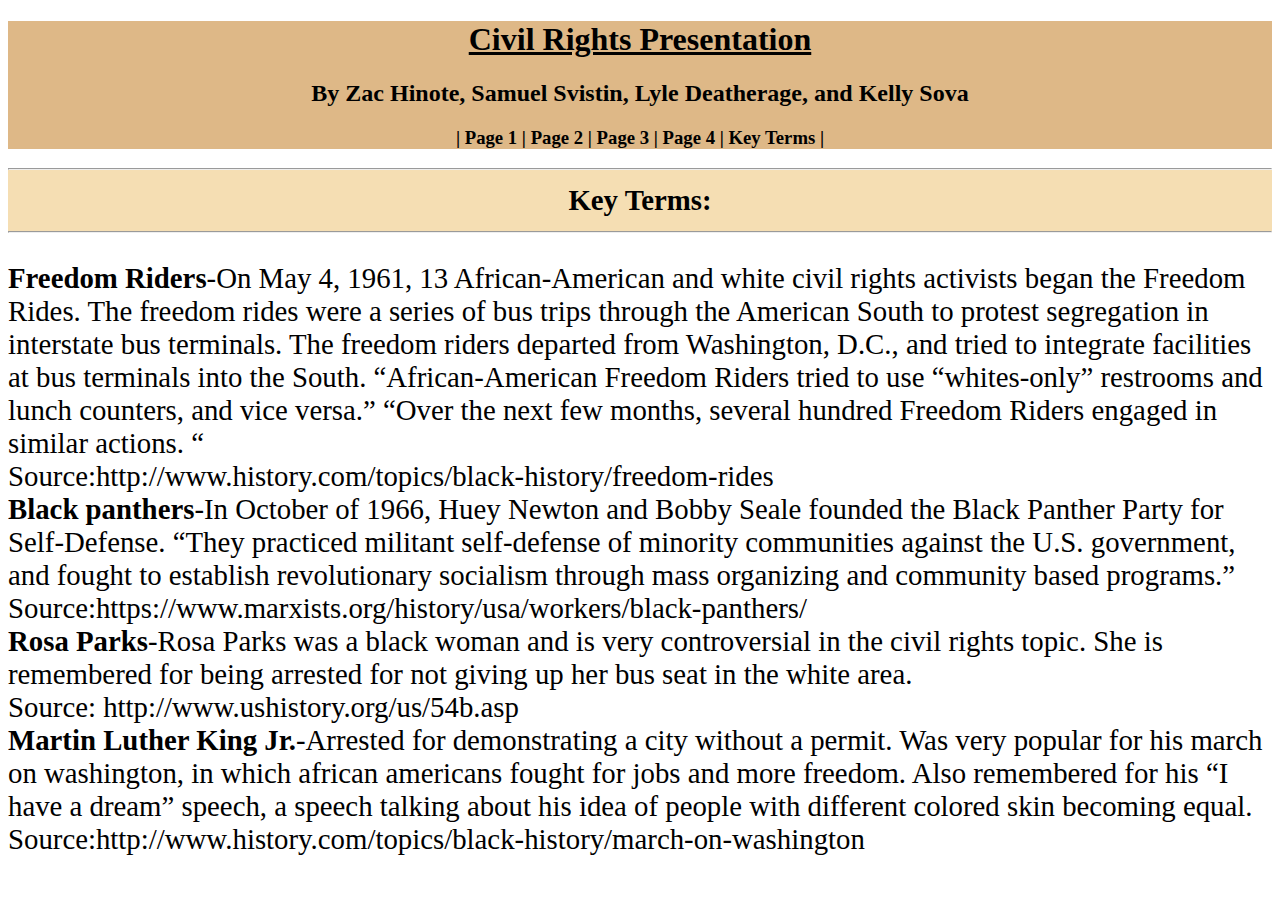
<file: KeyTerms.html>
<!DOCTYPE html>
<html>
<head>
  <title>Civil Rights</title>
  <link rel="stylesheet" type="text/css" href="Format.css">
</head>
<body>
  <div class="StaticBar">
    <h1><a href="index.html">Civil Rights Presentation</a></h1>
    <h2>By Zac Hinote, Samuel Svistin, Lyle Deatherage, and Kelly Sova</h2>
    <h3>| <a href="Page1.html">Page 1</a> | <a href="Page2.html">Page 2</a> | <a href="Page3.html">Page 3</a> | <a href="Page4.html">Page 4</a> | <a href="KeyTerms.html">Key Terms</a> |</h3>
  </div>
  <div class="PageTitle">
  <hr />
  <p> <strong>Key Terms:</strong> </p>
  <hr />
  </div>
  <p>
    <strong>Freedom Riders</strong>-On May 4, 1961, 13 African-American and white civil rights activists began the Freedom Rides. The freedom rides were a series of bus trips through the American South to protest segregation in interstate bus terminals. The freedom riders departed from Washington, D.C., and tried to integrate facilities at bus terminals into the South. 
“African-American Freedom Riders tried to use “whites-only” restrooms and lunch counters, and vice versa.”
“Over the next few months, several hundred Freedom Riders engaged in similar actions. “<br>
    Source:<a href="http://www.history.com/topics/black-history/freedom-rides">http://www.history.com/topics/black-history/freedom-rides</a>
    <br>

    <strong>Black panthers</strong>-In October of 1966, Huey Newton and Bobby Seale founded the Black Panther Party for Self-Defense. “They practiced militant self-defense of minority communities against the U.S. government, and fought to establish revolutionary socialism through mass organizing and community based programs.”
    Source:<a href="https://www.marxists.org/history/usa/workers/black-panthers/">https://www.marxists.org/history/usa/workers/black-panthers/</a>
<br>

    <strong>Rosa Parks</strong>-Rosa Parks was a black woman and is very controversial in the civil rights topic. She is remembered for being arrested for not giving up her bus seat in the white area.<br>
    Source: <a href="http://www.ushistory.org/us/54b.asp">http://www.ushistory.org/us/54b.asp</a> 
<br>

    <strong>Martin Luther King Jr.</strong>-Arrested for demonstrating a city without a permit. Was very popular for his march on washington, in which african americans fought for jobs and more freedom. Also remembered for his “I have a dream” speech, a speech talking about his idea of people with different colored skin becoming equal.
    Source:<a href="http://www.history.com/topics/black-history/march-on-washington">http://www.history.com/topics/black-history/march-on-washington</a>
</p>
</body>
</html>
</file>
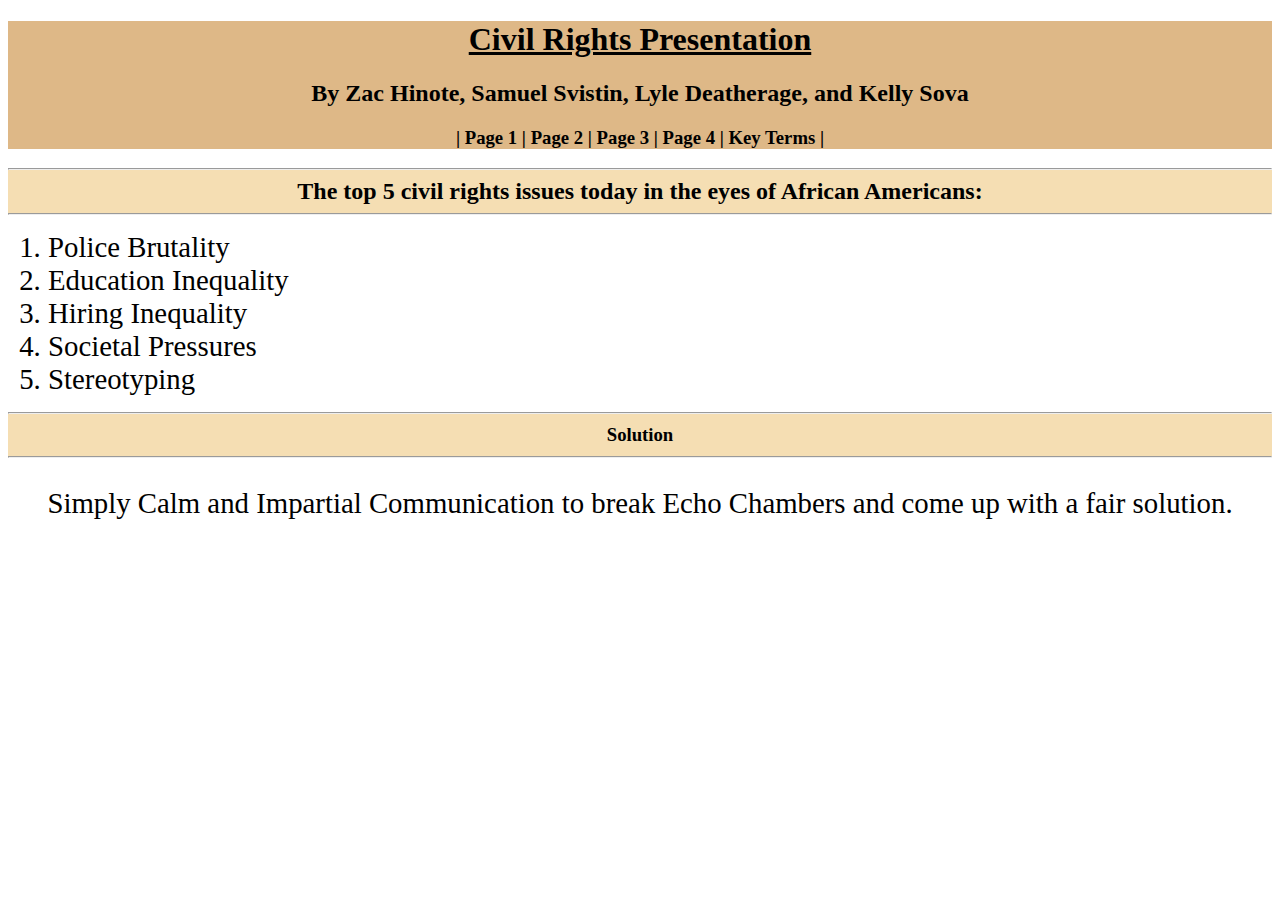
<file: Page3.html>
<!DOCTYPE html>
<html>
<head>
  <title>Civil Rights</title>
  <link rel="stylesheet" type="text/css" href="Format.css">
</head>
<body>
  <div class="StaticBar">
    <h1><a href="index.html">Civil Rights Presentation</a></h1>
    <h2>By Zac Hinote, Samuel Svistin, Lyle Deatherage, and Kelly Sova</h2>
    <h3>| <a href="Page1.html">Page 1</a> | <a href="Page2.html">Page 2</a> | <a href="Page3.html">Page 3</a> | <a href="Page4.html">Page 4</a> | <a href="KeyTerms.html">Key Terms</a> |</h3>
  </div>
  <div class = "PageTitle">
    <hr />
    <h2>The top 5 civil rights issues today in the eyes of African Americans:</h2>
    <hr />
  </div>
  <ol>
    <li>Police Brutality</li>
    <li>Education Inequality</li>
    <li>Hiring Inequality</li>
    <li>Societal Pressures</li>
    <li>Stereotyping</li>
  </ol>
  <div class = "PageTitle">
    <hr />
    <h3>Solution</h3>
    <hr />
  </div>
  <p align="center">Simply Calm and Impartial Communication to break Echo Chambers and come up with a fair solution. </p>
</body>
</html>
</file>
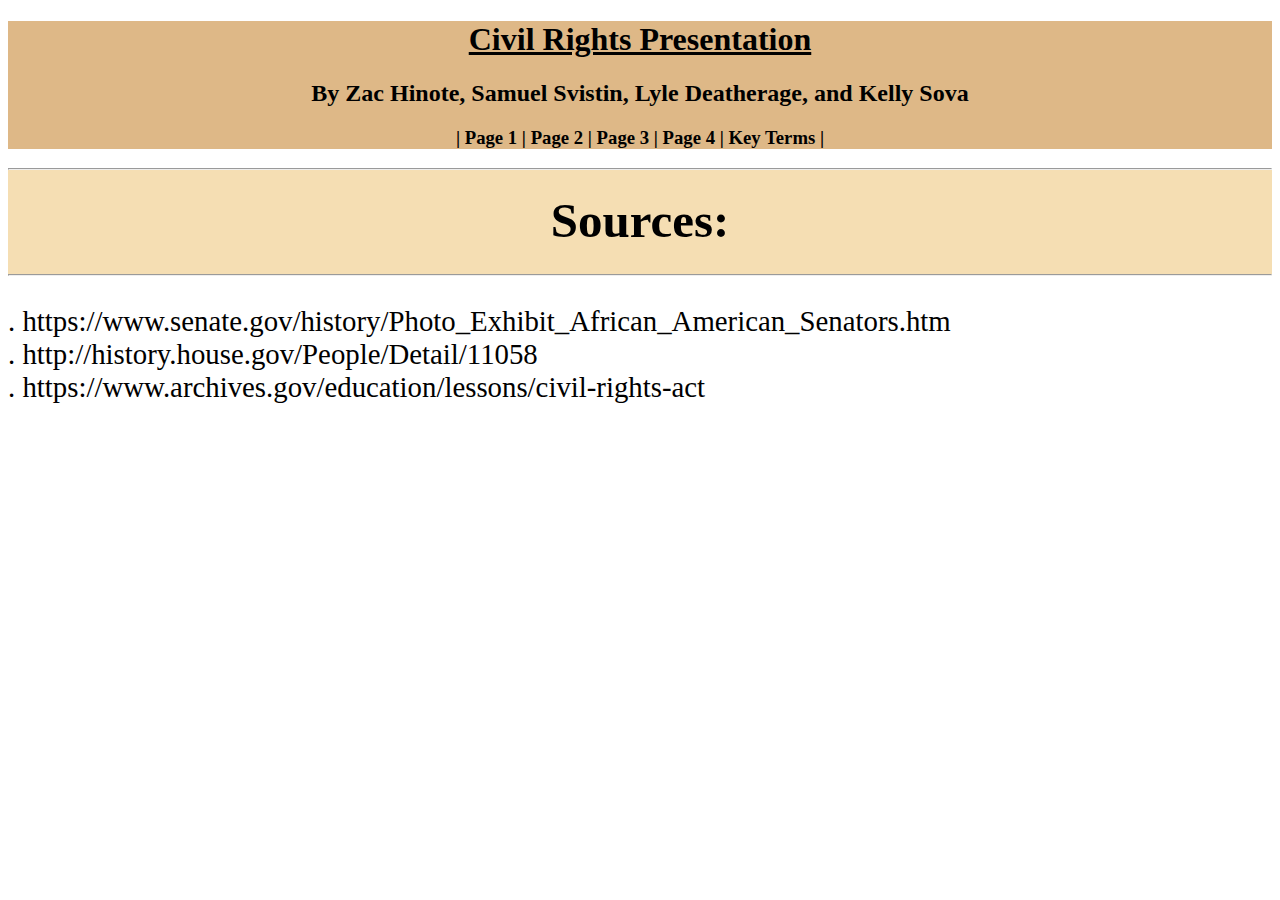
<file: Page4.html>
<!DOCTYPE html>
<html>
<head>
  <title>Civil Rights</title>
  <link rel="stylesheet" type="text/css" href="Format.css">
</head>
<body>
  <div class="StaticBar">
    <h1><a href="index.html">Civil Rights Presentation</a></h1>
    <h2>By Zac Hinote, Samuel Svistin, Lyle Deatherage, and Kelly Sova</h2>
    <h3>| <a href="Page1.html">Page 1</a> | <a href="Page2.html">Page 2</a> | <a href="Page3.html">Page 3</a> | <a href="Page4.html">Page 4</a> | <a href="KeyTerms.html">Key Terms</a> |</h3>
  </div>
  <div class="Sources">
  <hr />
  <p> <strong>Sources:</strong> </p>
  <hr />
  </div>
  <p> <a href="https://www.senate.gov/history/Photo_Exhibit_African_American_Senators.htm">. https://www.senate.gov/history/Photo_Exhibit_African_American_Senators.htm </a>
<br>
    <a href="http://history.house.gov/People/Detail/11058">. http://history.house.gov/People/Detail/11058 </a>
    <br>
    <a href="https://www.archives.gov/education/lessons/civil-rights-act">. https://www.archives.gov/education/lessons/civil-rights-act </a>
    <br>
</body>
</html>
</file>
<file: Format.css>
body {
  background-image: url("https://github.com/ZacharyHinote/CivilRightsPresentationWebsite/blob/master/Images/Paper.jpg?raw=true");
  
}
div.StaticBar {
  position: static;
  background-color: BurlyWood;
}
h1 {
  text-align: center;
  text-decoration: underline;
}
h2 {
  text-align: center;
}
h3 {
  text-align: center;
}
p {
  font-size: 1.8em;
}
li {
  font-size: 1.8em;
}
a {
  text-decoration: none;
  color: black;
}
a:visited {
  color: black;
}
a:hover {
  text-decoration: underline;
}
.Sources {
  font-size: 1.7em;
  text-align: center;
  background-color: Wheat;
  line-height: 25%;
}
.PageTitle {
  text-align: center;
  background-color: Wheat;
  line-height: 25%;
}
img {
  border: 2px solid black;
}
img.center {
  display: block;
  margin: 0 auto;
}

table, th, td {
  border: 1px solid black;
}
table {
  margin: auto;
}
</file>
